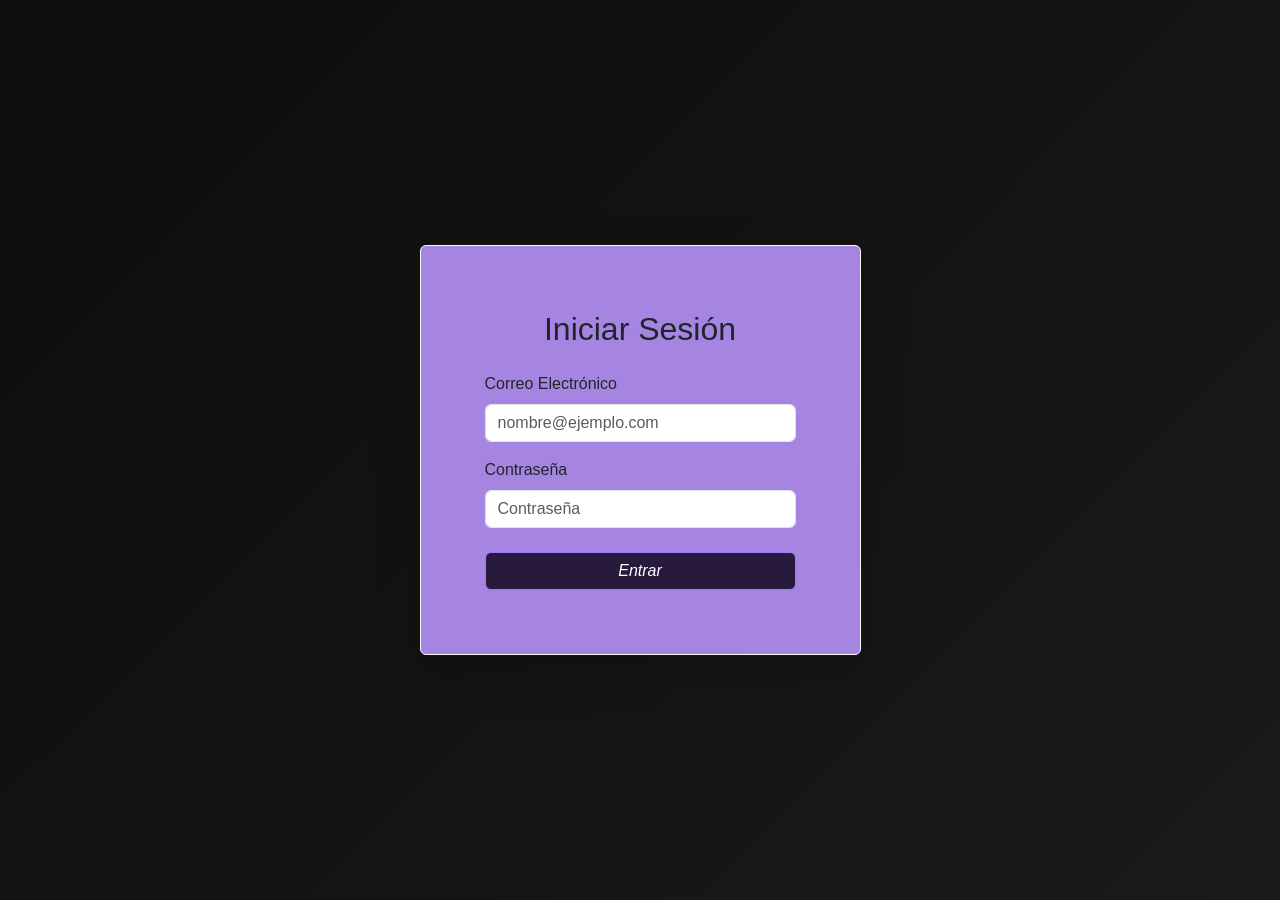
<file: login.html>
<!DOCTYPE html>
<html lang="es">
    <head>
        <meta charset="UTF-8">
        <meta name="viewport" content="width=device-width, initial-scale=1.0">
        <title>IRUPÉ</title>

        <link href="https://cdn.jsdelivr.net/npm/bootstrap@5.3.8/dist/css/bootstrap.min.css" rel="stylesheet" integrity="sha384-sRIl4kxILFvY47J16cr9ZwB07vP4J8+LH7qKQnuqkuIAvNWLzeN8tE5YBujZqJLB" crossorigin="anonymous">

        <link rel="stylesheet" href="style.css">
    </head>

    <body>
        
        <div class="container d-flex justify-content-center align-items-center min-vh-100">
            <div class="row w-100">
                <div class="col-sm-10 col-md-7 col-lg-5 mx-auto">

                    <div class="card bg-primary text-dark border-light shadow-lg p-4 p-md-5">
                        <div class="card-body">
                            <h2 class="card-title text-center mb-4">Iniciar Sesión</h2>
                            <form>
                                <div class="mb-3">
                                    <label for="emailInput" class="form-label">Correo Electrónico</label>
                                    <input type="email" class="form-control" id="emailInput" placeholder="nombre@ejemplo.com" required>
                                </div>

                                <div class="mb-4">
                                    <label for="passwordInput" class="form-label">Contraseña</label>
                                    <input type="password" class="form-control" id="passwordInput" placeholder="Contraseña" required>
                                </div>

                                <span id="error_mensaje" class="d-block text-center text-danger fw-bold mb-2"></span>
                                

                                <div class="d-grid gap-2">
                                    <button type="button" id="btnIngresar" class="btn btn-lila w-100">
                                        <em>Entrar</em>
                                    </button>
                                </div>
                            </form>
                        </div>
                    </div>
                </div>
            </div>
        </div>

        <script src="https://cdn.jsdelivr.net/npm/bootstrap@5.3.8/dist/js/bootstrap.bundle.min.js" integrity="sha384-FKyoEForCGlyvwx9Hj09JcYn3nv7wiPVlz7YYwJrWVcXK/BmnVDxM+D2scQbITxI" crossorigin="anonymous"></script>
        <script src="login.js"></script>
        
    </body>
</html>
</file>
<file: style.css>
/* VARIABLES DE COLOR - TEMA LILA Y NEGRO  */
:root {
    --bs-primary: #a685e2;
    --bs-primary-rgb: 166, 133, 226;
    --bs-link-color: #a685e2;
    --bs-link-hover-color: #c7b0f0;
}

/* ESTILOS GENERALES DEL BODY */
body {
    background-color: #0d0d0d;
    color: white;
    font-family: 'Poppins', sans-serif;
    background: linear-gradient(135deg, #0d0d0d, #1a1a1a);
    animation: fadeIn 0.8s ease-in-out;
}

@keyframes fadeIn {
    from { opacity: 0; }
    to { opacity: 1; }
}

/*  TÍTULO IRUPÉ CON ANIMACIÓN */
.titulo-irupe {
    color: transparent;
    -webkit-text-stroke: 2px #ae00ff;
    text-shadow: 0px 0px 5px #edb2f7;
    font-size: 1.5em;
    letter-spacing: 5px;
    display: inline-block;
    animation: brilloIntermitente 2s infinite alternate;
}

@keyframes brilloIntermitente {
    0%   { -webkit-text-stroke-color: #8a2be2; }
    50%  { -webkit-text-stroke-color: #c7a9e3; }
    100% { -webkit-text-stroke-color: #c566f8; }
}

.btn-editar,
.btn-eliminar {
    background: #c77dff !important;      /* elige el color que quieras */
    border-color: #c77dff !important;
    color: #f8f8f8 !important;
}

.btn-selector-fecha {
    background: transparent !important;
    border: none !important;
    color: white !important;
    font-size: 1.5rem;
    font-weight: 600;
    padding: 0.5rem 1rem;
    transition: all 0.3s;
}

/* ===== SELECTOR DE MES/AÑO ===== */
.btn-selector-fecha:hover {
    background: rgba(166, 133, 226, 0.2) !important;
    color: var(--color-lila-hover) !important;
    transform: scale(1.05);
}

.btn-selector-fecha:focus {
    box-shadow: none !important;
}

/* Dropdown de fechas */
.dropdown-menu-fecha {
    background: #1e1e1e !important;
    border: 2px solid var(--color-lila) !important;
    max-height: 300px;
    overflow-y: auto;
}

.dropdown-menu-fecha .dropdown-item {
    color: white !important;
    background: transparent !important;
    padding: 10px 20px;
    transition: all 0.2s;
}

.dropdown-menu-fecha .dropdown-item:hover {
    background: var(--color-lila) !important;
    color: white !important;
}

/* Scrollbar personalizado para dropdown */
.dropdown-menu-fecha::-webkit-scrollbar {
    width: 8px;
}

.dropdown-menu-fecha::-webkit-scrollbar-track {
    background: #2a2a2a;
    border-radius: 4px;
}

.dropdown-menu-fecha::-webkit-scrollbar-thumb {
    background: var(--color-lila);
    border-radius: 4px;
}

.dropdown-menu-fecha::-webkit-scrollbar-thumb:hover {
    background: var(--color-lila-hover);
}


/* BOTÓN "COMENZAR" DE LA LANDING PAGE */
.btn-comenzar {
    background-color: #bfbfbf;
    color: #6a4fb9;
    border: none;
    transition: 0.3s;
}

.btn-comenzar:hover {
    background-color: #a685e2;
    color: white;
    transform: translateX(5px);
    box-shadow: 0 0 15px #ffffff55;
}

/*    BOTONES LILAS (LOGIN Y MODALES) */
.btn-lila {
    background-color: #271a3d;
    border-color: #a874ff;
    color: white;
}

.btn-lila:hover {
    background-color: #8f79b3;
    border-color: #c6a5ff;
    color: white;
}

/*   SIDEBAR - FONDO OSCURO */
.fondoSecciones {
    background-color: #1e1e1e !important;
    box-shadow: none !important;
    border-radius: 8px;
}

/*  BOTÓN DE USUARIO (SIDEBAR) */
.dropdown {
    width: 100%;
}

.btn-usuario {
    background-color: #a685e2 !important;
    color: white !important;
    border: none !important;
    gap: 8px;
    font-weight: 600;
    border-radius: 8px 8px 0 0 !important;
}

.btn-usuario:hover {
    background-color: #c7b0f0 !important;
}

/*  DROPDOWN "CERRAR SESIÓN" */
.dropdown-menu {
    padding: 0;
    background-color: #1e1e1e !important;
    border-radius: 0 0 8px 8px !important;
}

.dropdown-menu .dropdown-item {
    background-color: #1e1e1e !important;
    color: #a685e2 !important;
    padding: 12px 15px;
    font-size: 1.1rem;
}

.dropdown-menu .dropdown-item:hover {
    background-color: #a685e2 !important;
    color: white !important;
}

/* BOTÓN "AGREGAR TAREA" DEL SIDEBAR */
.agregar-tarea {
    gap: 10px;
    margin-top: 40px;
}

/* Ícono + (lila) */
.icono-mas i {
    font-size: 1.8rem;
    color: #8586e2 !important;
    cursor: pointer;
    transition: 0.2s ease-in-out;
}

.icono-mas:hover i {
    color: #c7b0f0 !important;
}

/* Texto "Agregar Tarea" */
.texto-agregar {
    font-size: 1.3rem;
    font-weight: 400;
    cursor: default;
}

/*    CÍRCULOS DE FECHAS EN EL CALENDARIO
    - Borde lila por defecto
    - Borde de color según prioridad de tareas */
.circuloFecha {
    background-color: #3a3a3a;
    color: white;
    border: 4px solid var(--bs-primary) !important;
    transition: 0.2s ease;
    width: 60px !important;
    height: 60px !important;
    font-size: 1.2rem !important;
    font-weight: 600 !important;
}

.circuloFecha:hover {
    background-color: var(--bs-primary);
    transform: scale(1.05);
}

/* Colores de borde según prioridad */
.circuloFecha.border-danger {
    border-color: #dc3545 !important;
}

.circuloFecha.border-warning {
    border-color: #ffc107 !important;
}

.circuloFecha.border-success {
    border-color: #198754 !important;
}

/*  MODAL PERSONALIZADO (AGREGAR/EDITAR TAREA) */
.modal-custom {
    background-color: #c7a9e3 !important;
    border: 3px solid black !important;
    border-radius: 10px !important;
}

.campoModal {
    background-color: #e6e6e6 !important;
    border: 2px solid black !important;
    color: black !important;
}

.modal-title,
.modal-body label {
    color: black !important;
    font-weight: 600;
}

/*    ESTILOS TAREA REALIZADA */
/* Tachar el título y el texto */
.tarea-realizada .card-title, 
.tarea-realizada .card-text {
    text-decoration: line-through; 
    color: #888; /* Color grisáceo */
    transition: all 0.3s ease; 
}

/* Cambios en la tarjeta completa */
.tarea-realizada {
    opacity: 0.8; /* Se ve un poco más transparente */
    background-color: #2b2b2b; /* Un fondo un poco más oscuro (opcional) */
}

@media (max-width: 768px) {

    body {
        padding-top: 80px; 
    }
    
    nav.navbar {
        position: fixed !important;  
        top: 0 !important;           
        left: 0 !important;          
        width: 100% !important;      
        z-index: 9999 !important;    
        
        border-radius: 0 !important; 
        margin-bottom: 0 !important;
        box-shadow: 0 4px 6px rgba(0,0,0,0.3); 
    }

    .sidebar-responsive {
        min-height: auto !important; 
        padding-top: 10px !important;
    }
    
    .titulo-irupe {
        font-size: 1.2em; 
    }

    .btn-posicion-mobile {
        position: static !important; 
        margin: 20px auto !important;
        width: 80%;
        justify-content: center;
    }
    
    .agregar-tarea {
        margin-top: 15px;
        justify-content: center;
    }
    
    .circuloFecha {
        width: 45px !important;
        height: 45px !important;
        font-size: 0.9rem !important;
        border-width: 3px !important; 
    }
    
    .dia-letra {
        margin: 5px !important; 
        font-size: 1rem !important; 
    }
    
    .bi-arrow-left, 
    .bi-arrow-right {
        font-size: 1.5rem;
    }
    
    .contenedor-dias {
        overflow-x: auto; 
        padding-bottom: 10px;
    }
}
</file>
